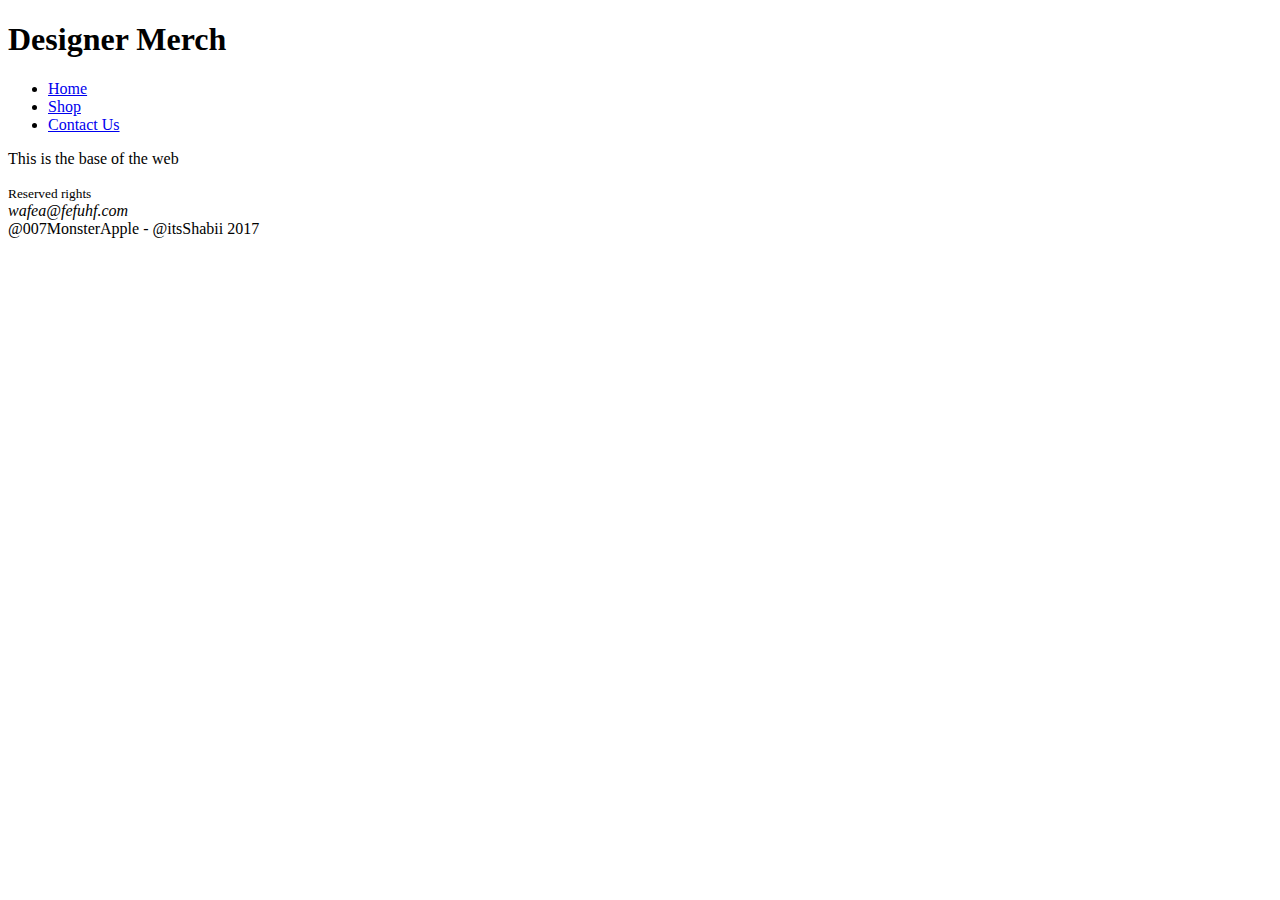
<file: index.html>
<!DOCTYPE html>
<html lang="en">

<head>
	<meta charset="iso-8559-1"/>
	<meta name="description" content="Design Shop"/>
	<meta name="keywords" content="design, grafics, gfx, shop, web, clothes"/>

	<title>Designer Merch</title>
	<link rel="stylesheet" type="text/css" href="styles\basestyle.css"/>


</head>
<body>
	<header>
		<h1>Designer Merch<h1>
	</header>

	<nav>
		<ul>
			<li><a href="index.html">Home</a></li>
			<li><a href="shop.html">Shop</a></li>
			<li><a href="contact_us.html">Contact Us</a></li>
		</ul>
	</nav>
	<section>
		<p>This is the base of the web</p> 
	</section>


<footer>
	<small>Reserved rights</small> <address>wafea@fefuhf.com</address> 
	@007MonsterApple - @itsShabii
	2017
</footer>

</body>

</html>
</file>
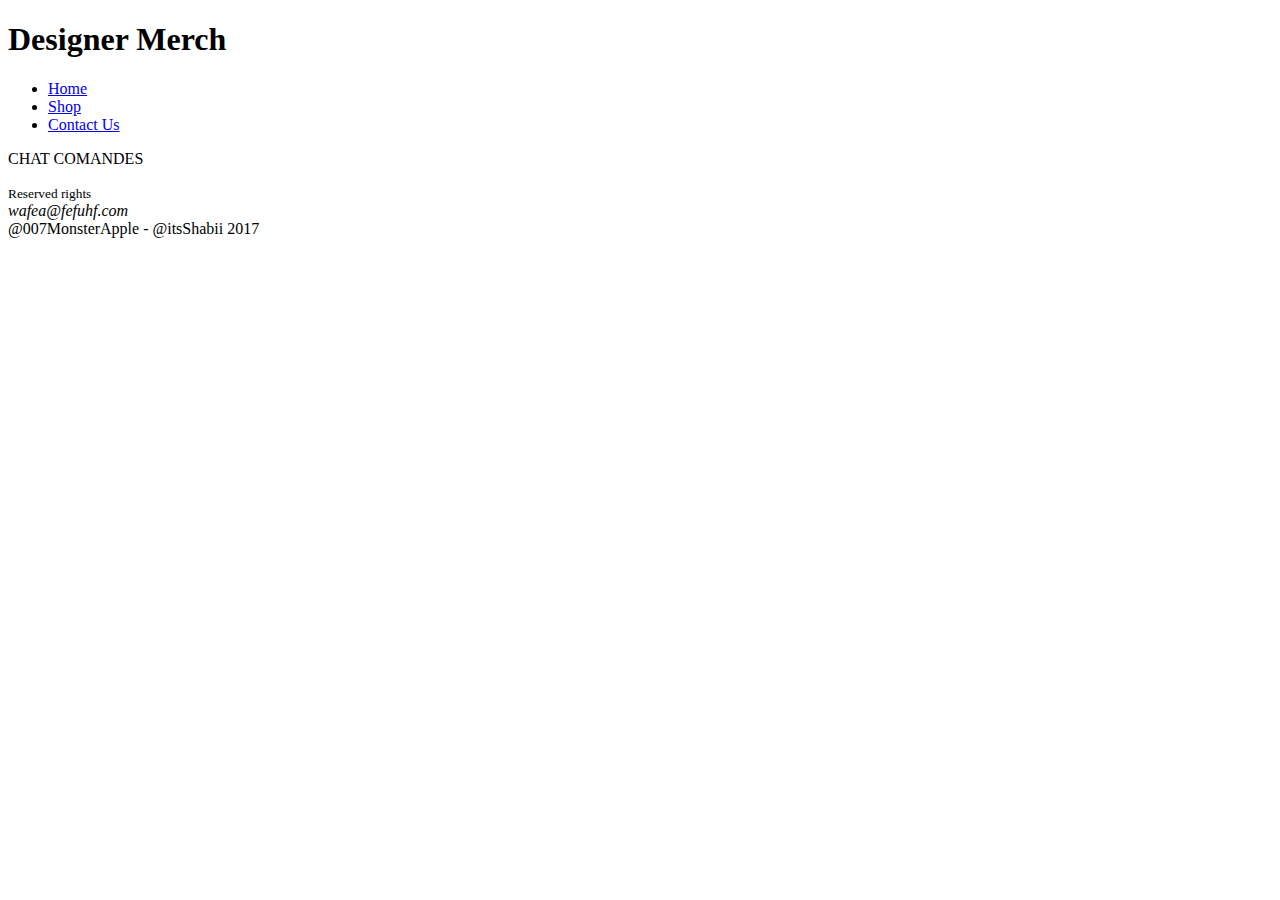
<file: chat_comandes.html>
<!DOCTYPE html>
<html lang="en">

<head>
	<meta charset="iso-8559-1"/>
	<meta name="description" content="Design Shop"/>
	<meta name="keywords" content="design, grafics, gfx, shop, web, clothes"/>

	<title>Designer Merch</title>
	<link rel="stylesheet" type="text/css" href="styles\basestyle.css"/>


</head>
<body>
	<header>
		<h1>Designer Merch<h1>
	</header>

	<nav>
		<ul>
			<li><a href="index.html">Home</a></li>
			<li><a href="shop.html">Shop</a></li>
			<li><a href="contact_us.html">Contact Us</a></li>
		</ul>
	</nav>
	<section>
		<p>CHAT COMANDES</p> 
	</section>


<footer>
	<small>Reserved rights</small> <address>wafea@fefuhf.com</address> 
	@007MonsterApple - @itsShabii
	2017
</footer>

</body>

</html>
</file>
